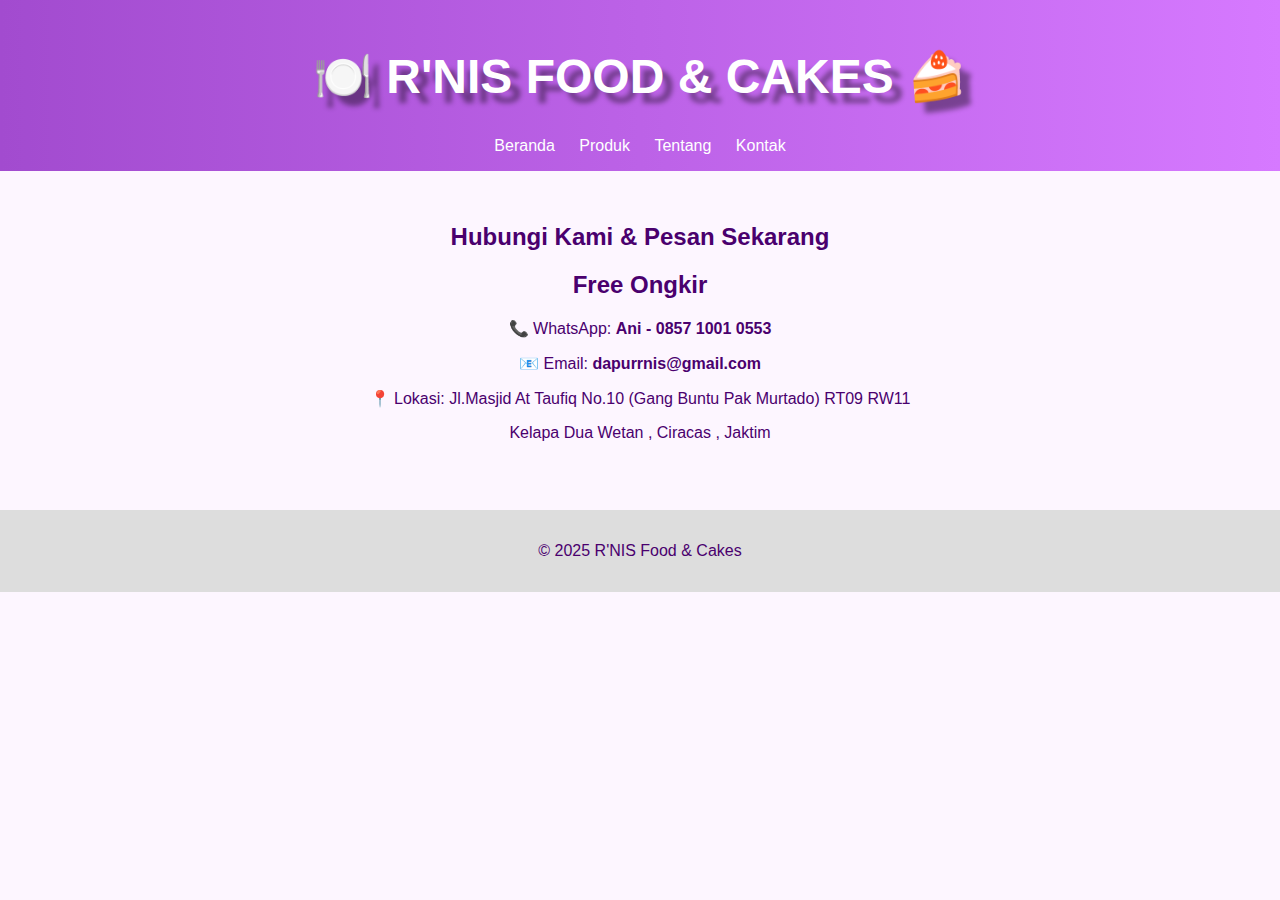
<file: kontak.html>
<!DOCTYPE html>
<html lang="id">
<head>
  <meta charset="UTF-8">
  <title>Kontak - RNIS Food & Cakes</title>
  <link rel="stylesheet" href="style.css">
</head>
<body>
  <header>
    <h1>🍽️ R'NIS FOOD & CAKES 🍰</h1>
    <nav>
      <a href="index.html">Beranda</a>
      <a href="produk.html">Produk</a>
      <a href="tentang.html">Tentang</a>
      <a href="kontak.html">Kontak</a>
    </nav>
  </header>

  <main>
    <h2>Hubungi Kami & Pesan Sekarang</h2>
    <h2>Free Ongkir</h2>
    <p>📞 WhatsApp: <strong>Ani - 0857 1001 0553</strong></p>
    <p>📧 Email: <strong>dapurrnis@gmail.com</strong></p>
    <p>📍 Lokasi: Jl.Masjid At Taufiq No.10 (Gang Buntu Pak Murtado) RT09 RW11</p>
    <p>            Kelapa Dua Wetan , Ciracas , Jaktim</p>

  </main>

  <footer>
    <p>© 2025 R'NIS Food & Cakes</p>
  </footer>
</body>
</html>
</file>
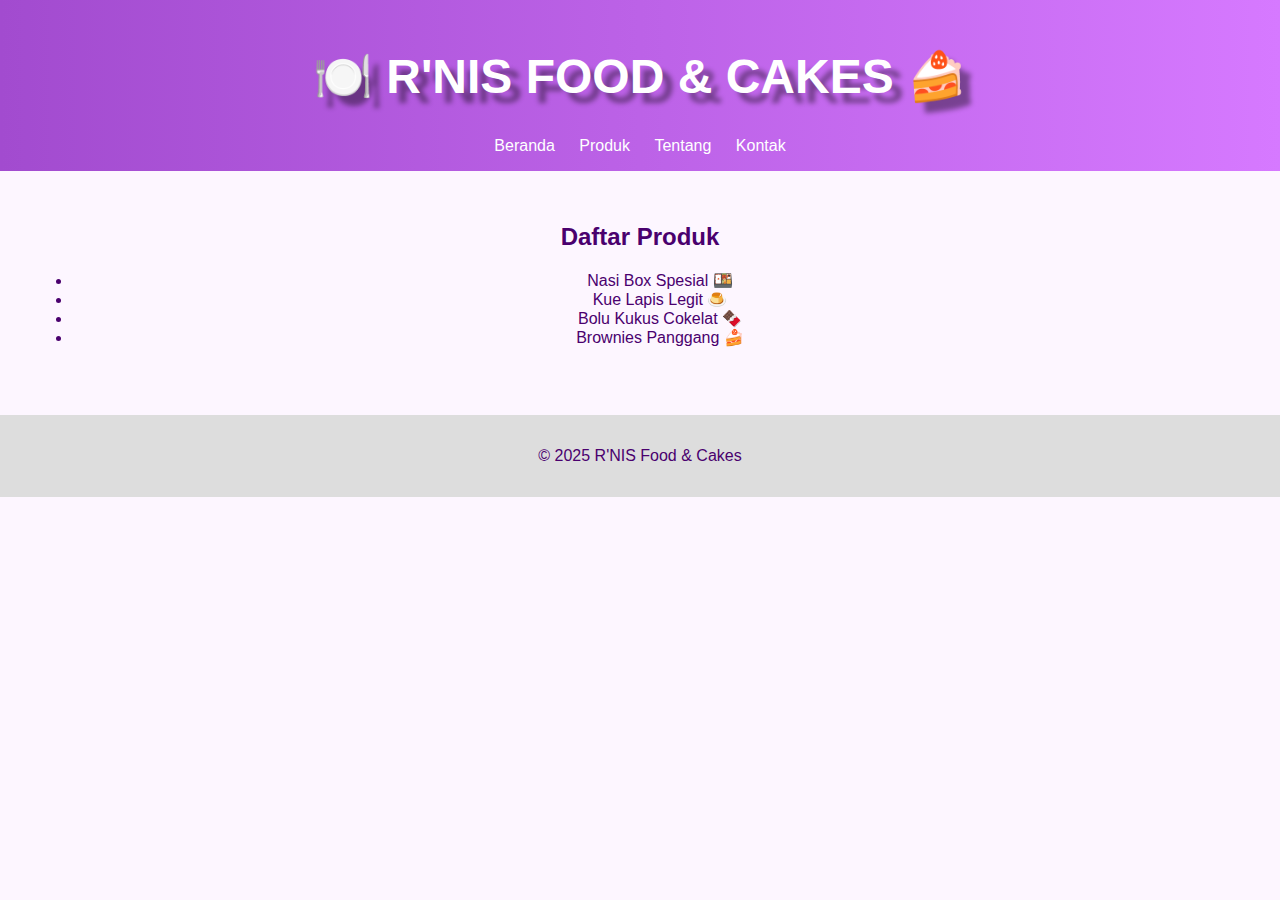
<file: produk.html>
<!DOCTYPE html>
<html lang="id">
<head>
  <meta charset="UTF-8">
  <title>Produk - RNIS Food & Cakes</title>
  <link rel="stylesheet" href="style.css">
</head>
<body>
  <header>
    <h1>🍽️ R'NIS FOOD & CAKES 🍰</h1>
    <nav>
      <a href="index.html">Beranda</a>
      <a href="produk.html">Produk</a>
      <a href="tentang.html">Tentang</a>
      <a href="kontak.html">Kontak</a>
    </nav>
  </header>

  <main>
    <h2>Daftar Produk</h2>
    <ul>
      <li>Nasi Box Spesial 🍱</li>
      <li>Kue Lapis Legit 🍮</li>
      <li>Bolu Kukus Cokelat 🍫</li>
      <li>Brownies Panggang 🍰</li>
    </ul>
  </main>

  <footer>
    <p>© 2025 R'NIS Food & Cakes</p>
  </footer>
</body>
</html>
</file>
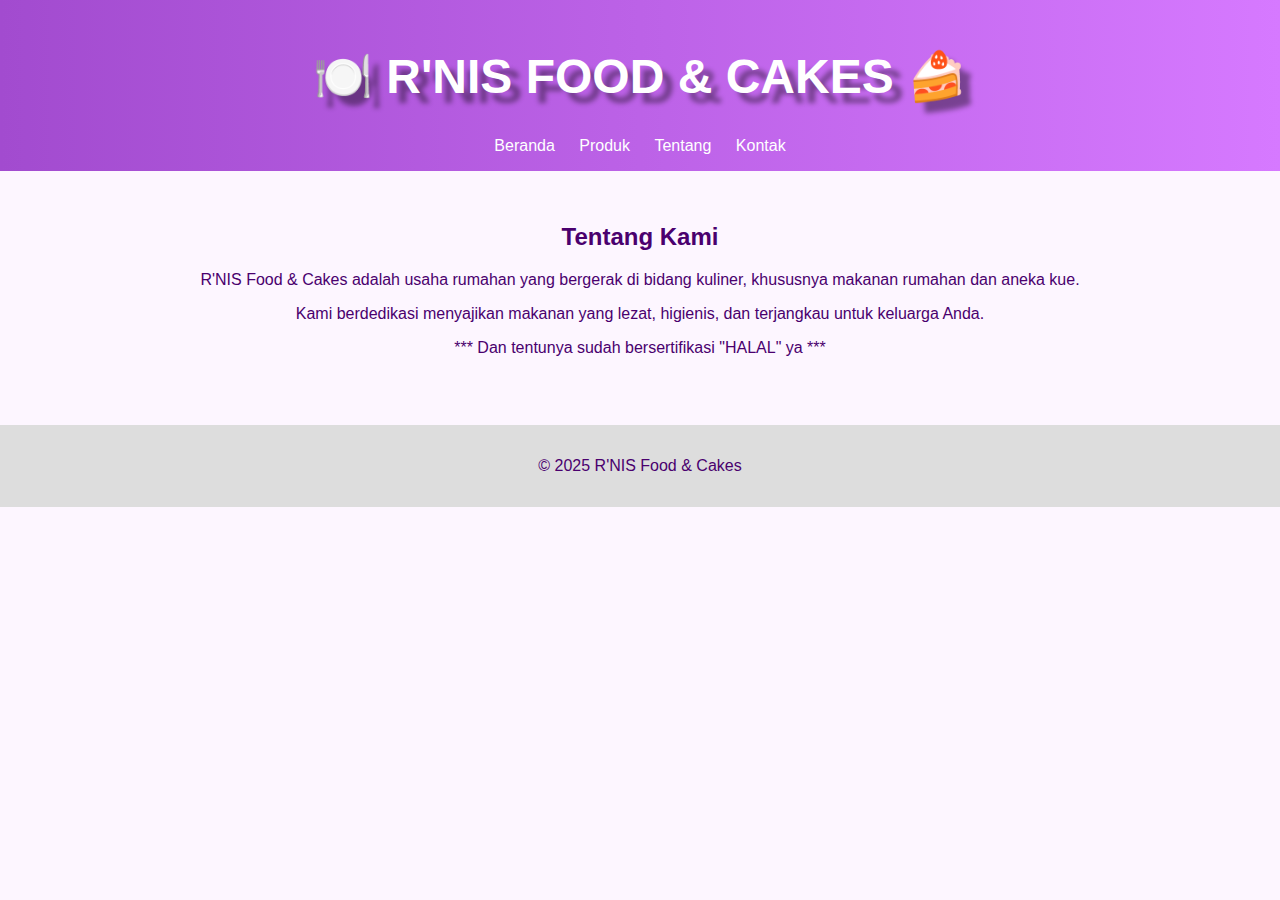
<file: tentang.html>
<!DOCTYPE html>
<html lang="id">
<head>
  <meta charset="UTF-8">
  <title>Tentang - RNIS Food & Cakes</title>
  <link rel="stylesheet" href="style.css">
</head>
<body>
  <header>
    <h1>🍽️ R'NIS FOOD & CAKES 🍰</h1>
    <nav>
      <a href="index.html">Beranda</a>
      <a href="produk.html">Produk</a>
      <a href="tentang.html">Tentang</a>
      <a href="kontak.html">Kontak</a>
    </nav>
  </header>

  <main>
    <h2>Tentang Kami</h2>
    <p>R'NIS Food & Cakes adalah usaha rumahan yang bergerak di bidang kuliner, khususnya makanan rumahan dan aneka kue. </p>
    <p>Kami berdedikasi menyajikan makanan yang lezat, higienis, dan terjangkau untuk keluarga Anda.</p>
    <p>*** Dan tentunya sudah bersertifikasi "HALAL" ya *** </p>
  </main>

  <footer>
    <p>© 2025 R'NIS Food & Cakes</p>
  </footer>
</body>
</html>
</file>
<file: style.css>
body {
  font-family: 'Poppins', sans-serif;
  background-color: #fdf6ff;
  color: #4a006e;
  margin: 0;
  padding: 0;
}
h1 {
  font-size: 3em;
  font-weight: 700;
  color: #ffffff;
  text-shadow: 10px 10px 5px rgba(0, 0, 0, 0.4);
}

header {
  background: linear-gradient(to right, #a24bcf, #d679ff);
  color: white;
  padding: 1em;
  text-align: center;
}

nav a {
  margin: 0 10px;
  text-decoration: none;
  color: white;
}

nav a:hover {
  text-decoration: underline;
}

main {
  padding: 2em;
  text-align: center;
}

footer {
  background-color: #ddd;
  text-align: center;
  padding: 1em;
  margin-top: 20px;
}
</file>
